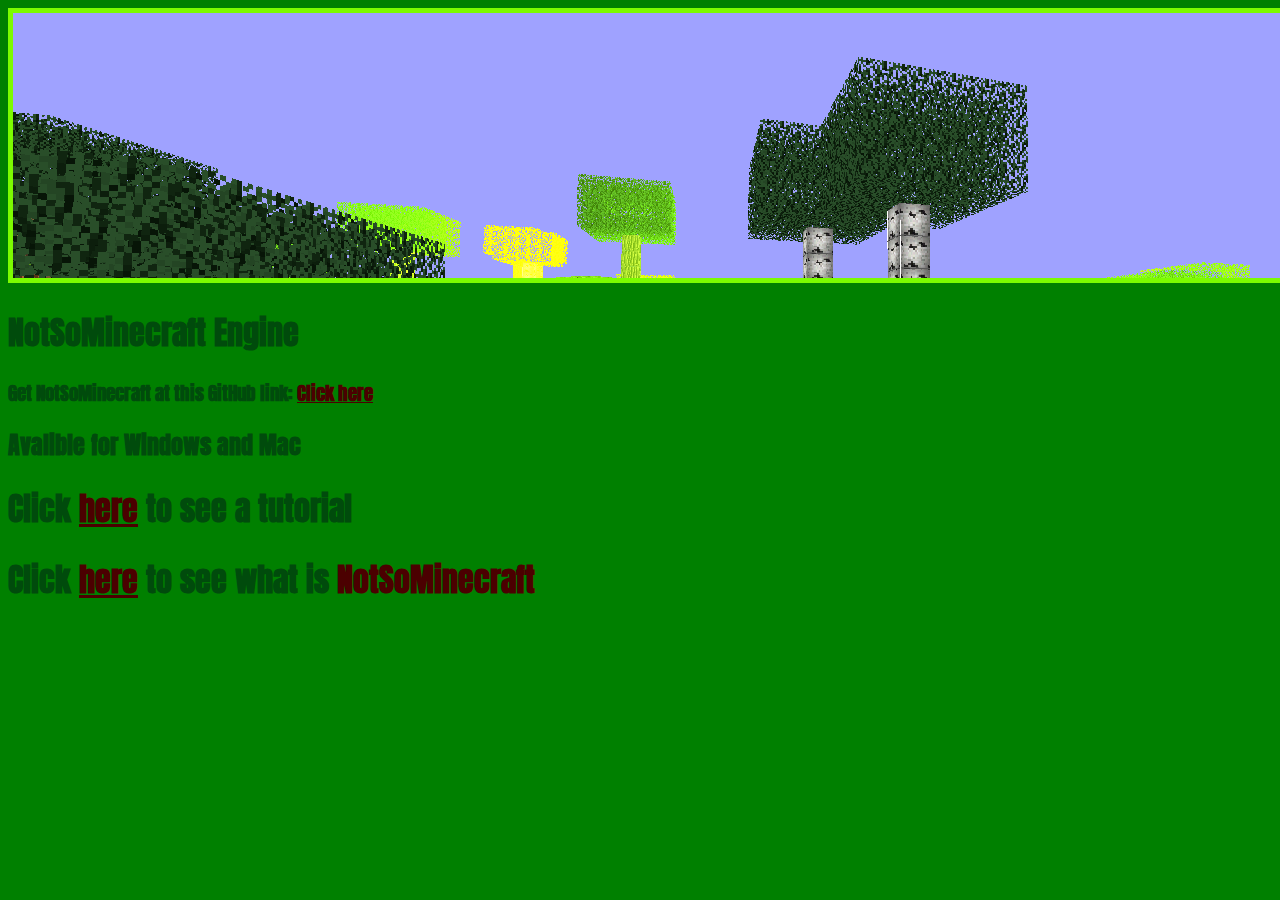
<file: index.html>
<!DOCTYPE html>
<html lang="en">
<head>
    <meta charset="UTF-8">
    <meta http-equiv="X-UA-Compatible" content="IE=edge">
    <meta name="viewport" content="width=device-width, initial-scale=1.0">
    <link rel='stylesheet' href='./inside/styles.css'>
    <style>@import url('https://fonts.googleapis.com/css2?family=Anton&display=swap');</style>
    <title>NotSoMinecraft</title>
</head>
<body>
    <img src="./inside/banner.PNG">
    <h1>NotSoMinecraft Engine</h1>
    <h3>Get NotSoMinecraft at this GitHub link: <a href=https://github.com/btplayzxgit/NotSoMinecraft>Click here</a></h3>
    <h2>Avalible for Windows and Mac</h2>
    <h1>Click <a href='./inside/tutorial.html'>here</a> to see a tutorial</h1>
    <h1>Click <a href="./inside/about.html">here</a> to see what is <b>NotSoMinecraft</b></h1>
</body>
</html>
</file>
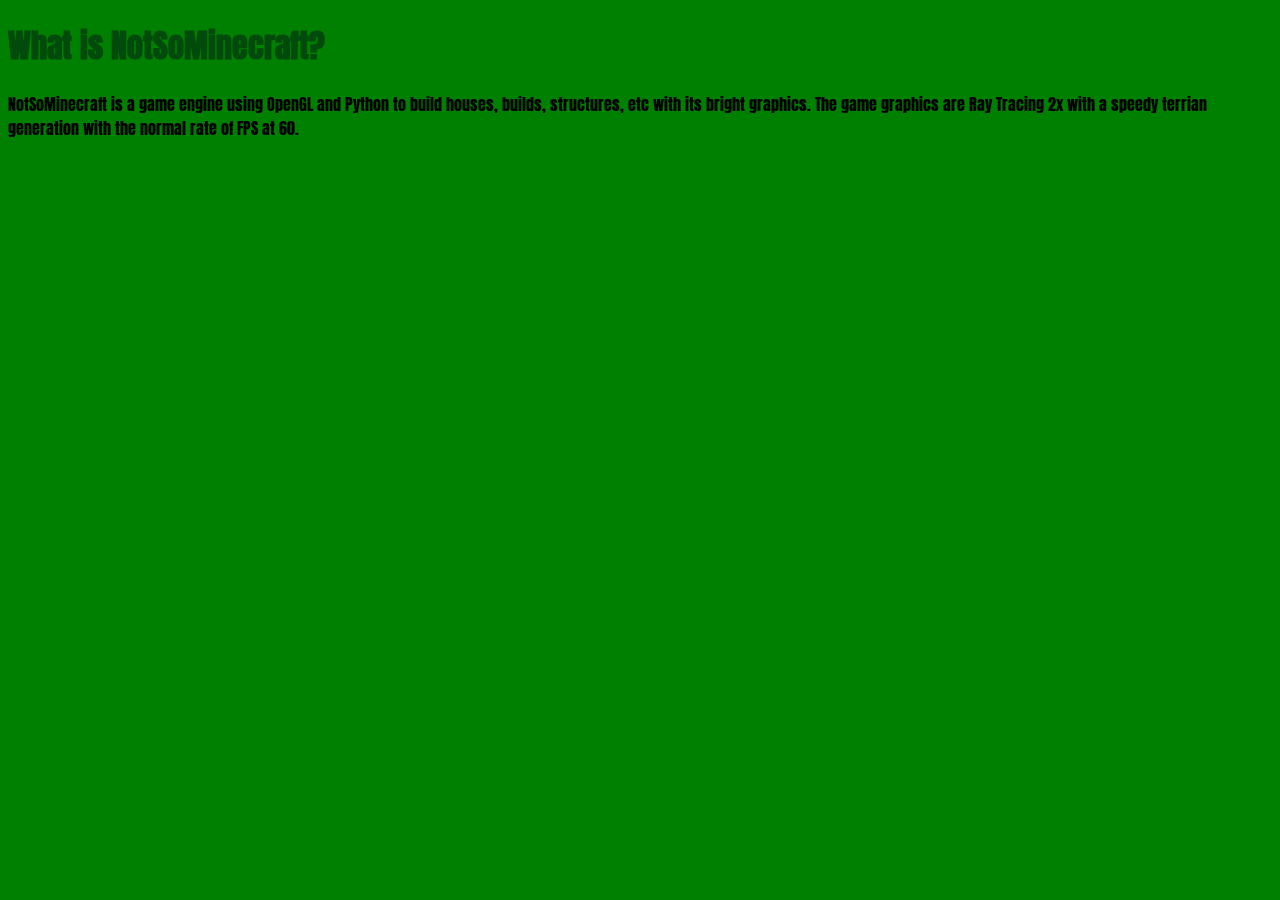
<file: inside/about.html>
<!DOCTYPE html>
<html lang="en">
<head>
    <meta charset="UTF-8">
    <meta http-equiv="X-UA-Compatible" content="IE=edge">
    <meta name="viewport" content="width=device-width, initial-scale=1.0">
    <link rel='stylesheet' href='./styles.css'>
    <style>@import url('https://fonts.googleapis.com/css2?family=Anton&display=swap');</style>
    <title>NotSoMinecraft</title>
</head>
<body>
    <h1>What is NotSoMinecraft?</h1>
    <p>NotSoMinecraft is a game engine using OpenGL and Python to build houses, builds, structures, etc with its bright graphics. The game graphics are Ray Tracing 2x with a speedy terrian generation with the normal rate of FPS at 60.</p>
</body>
</html>
</file>
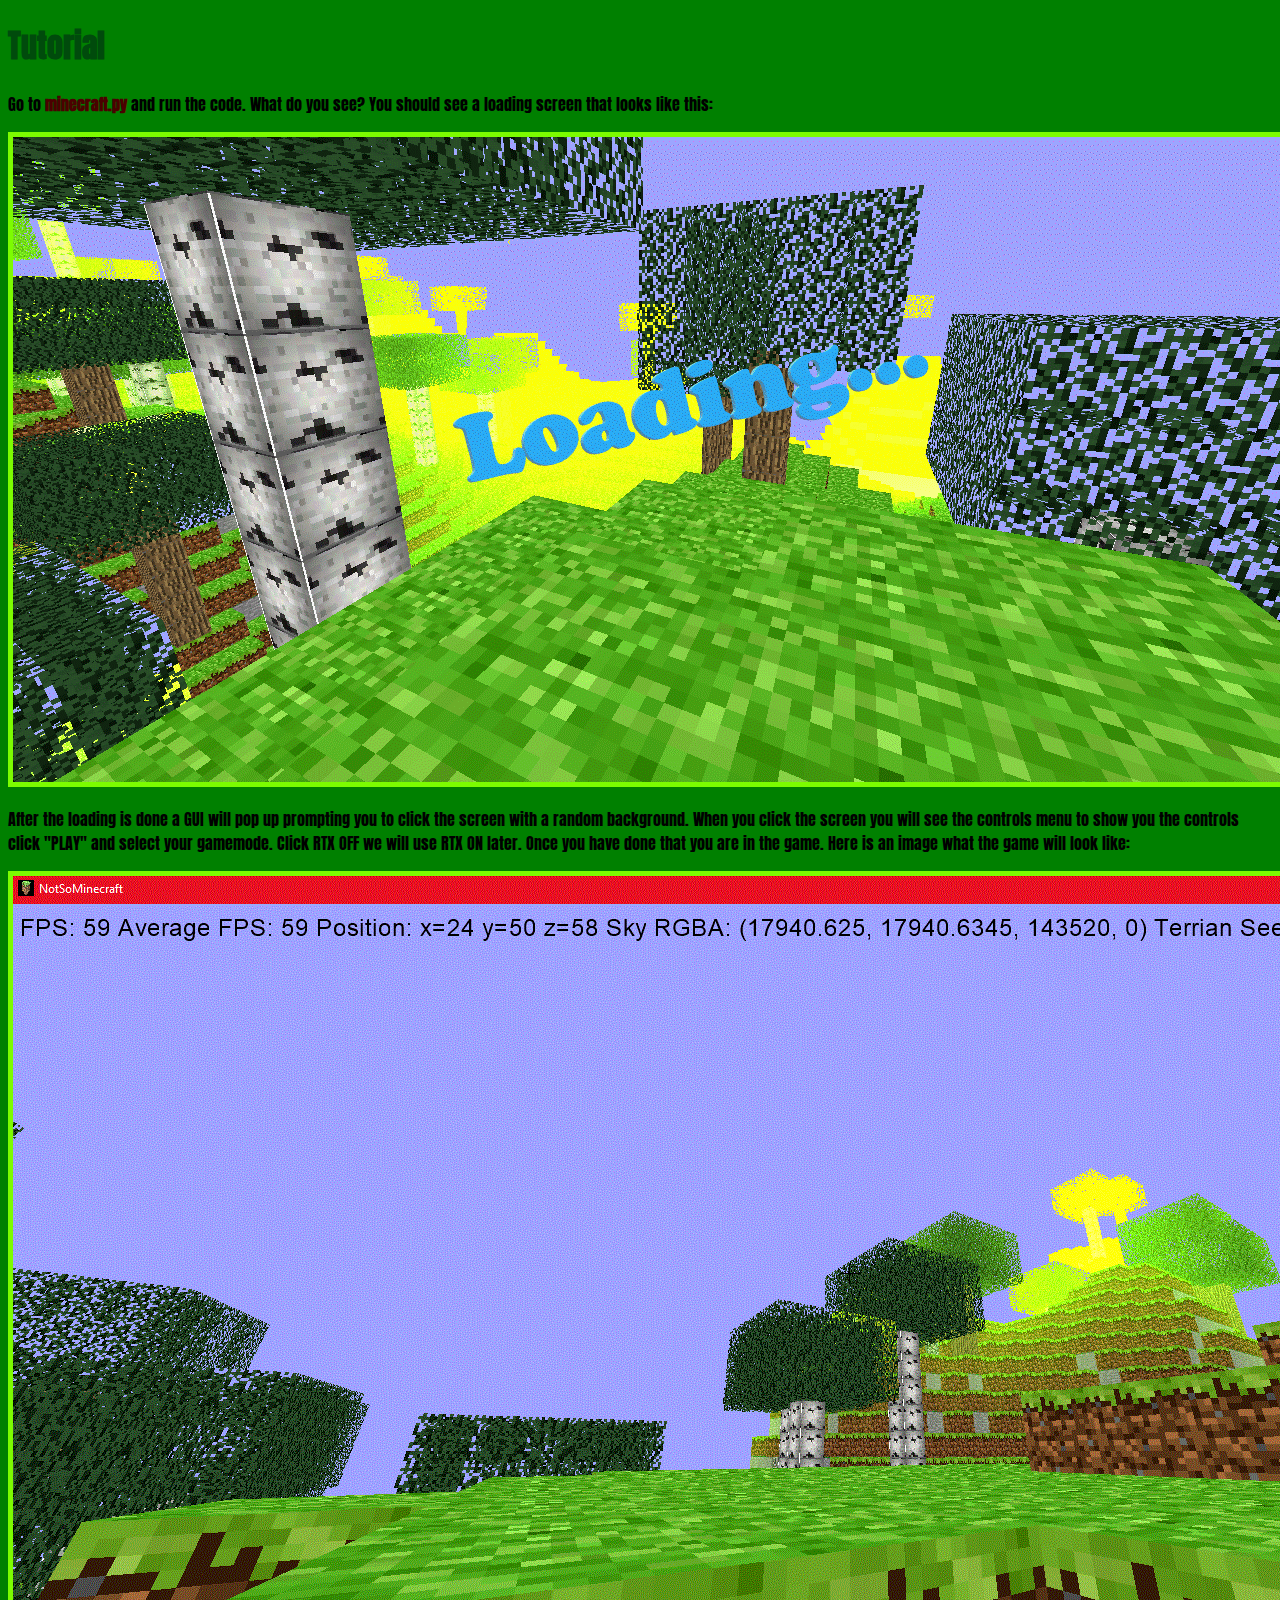
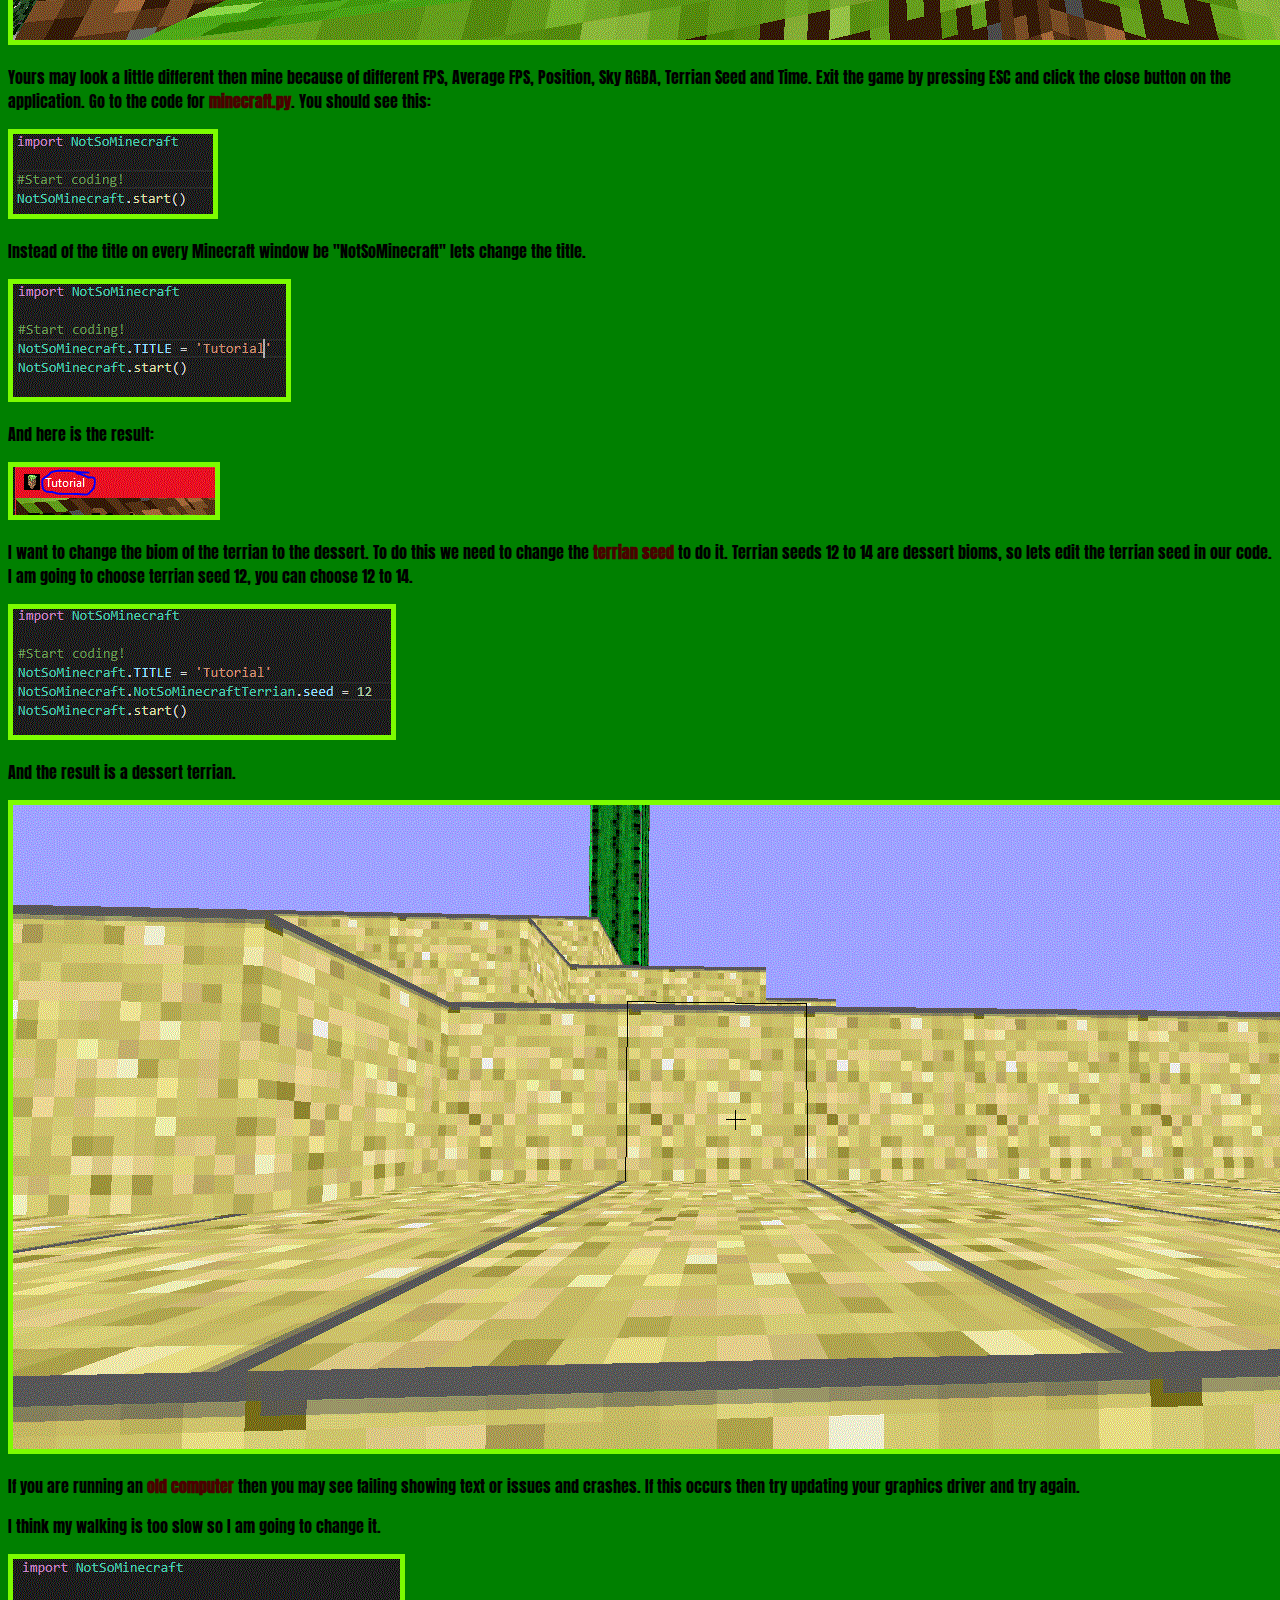
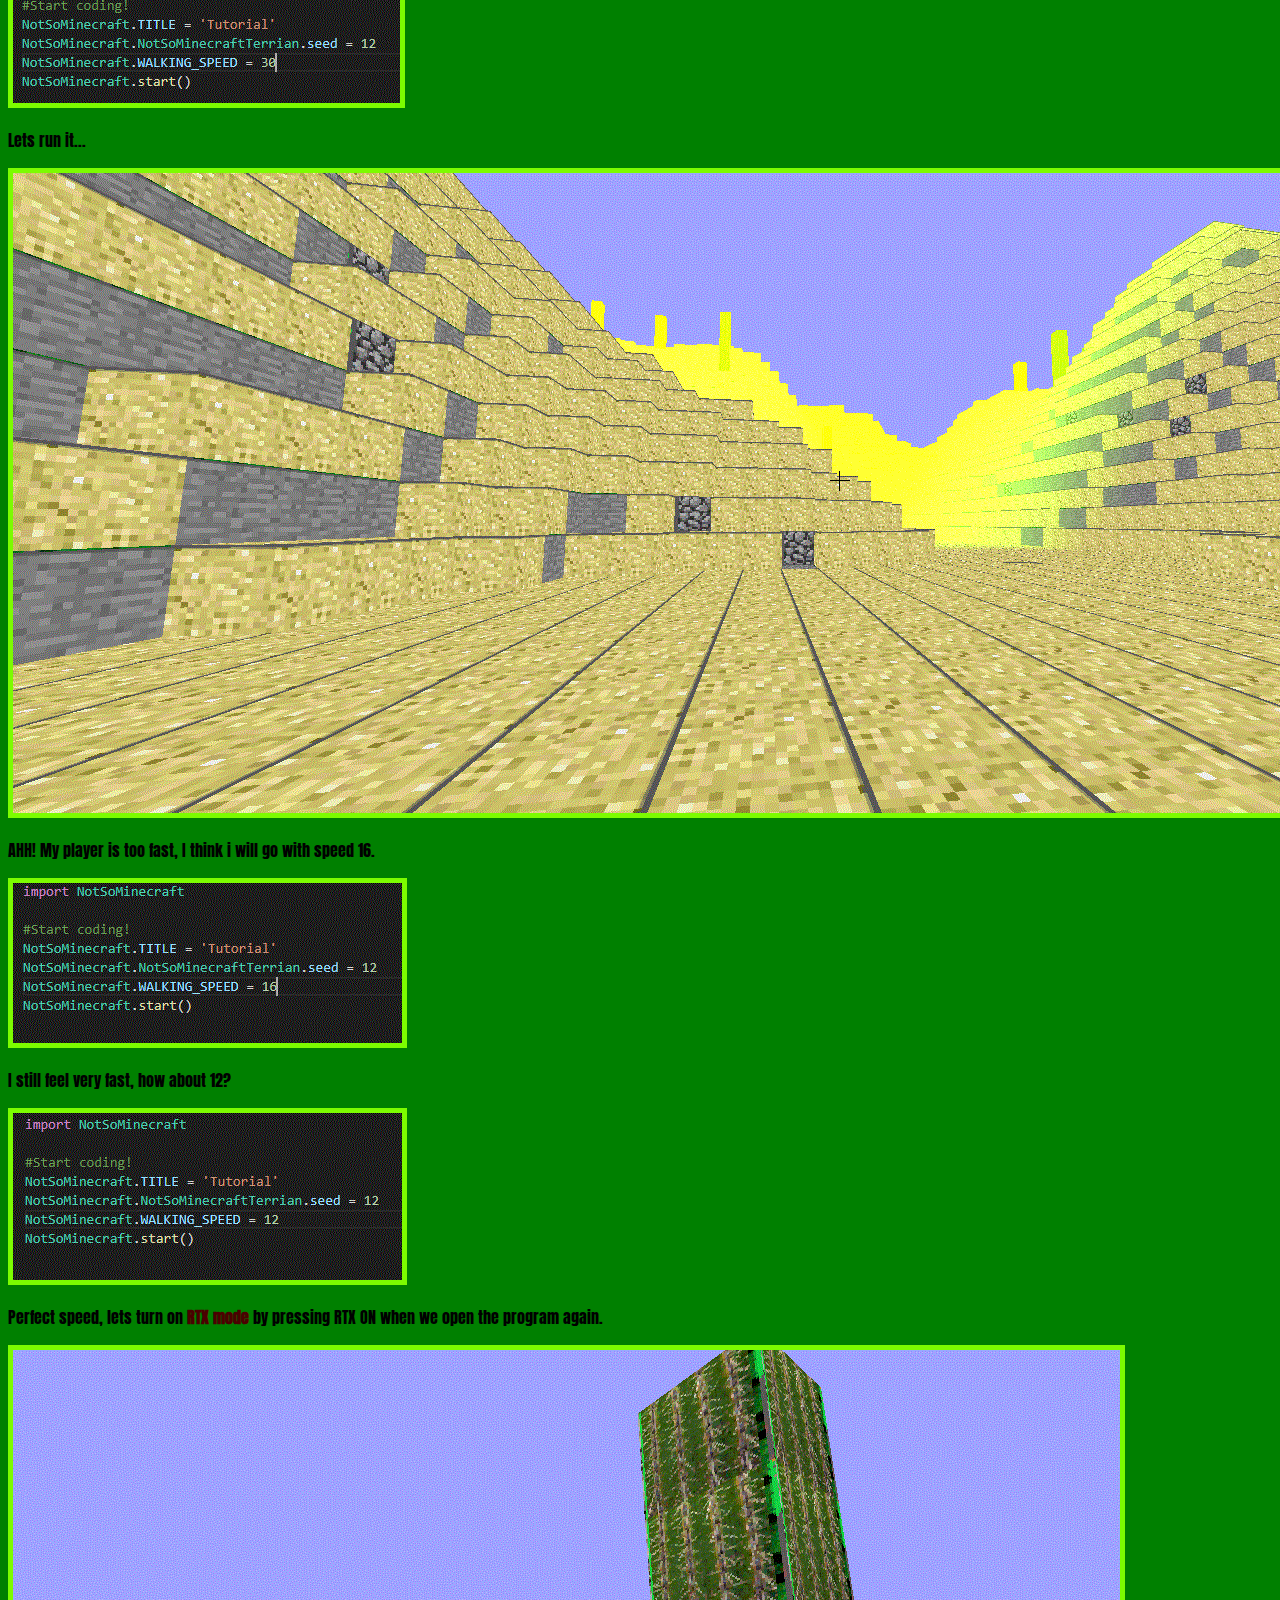
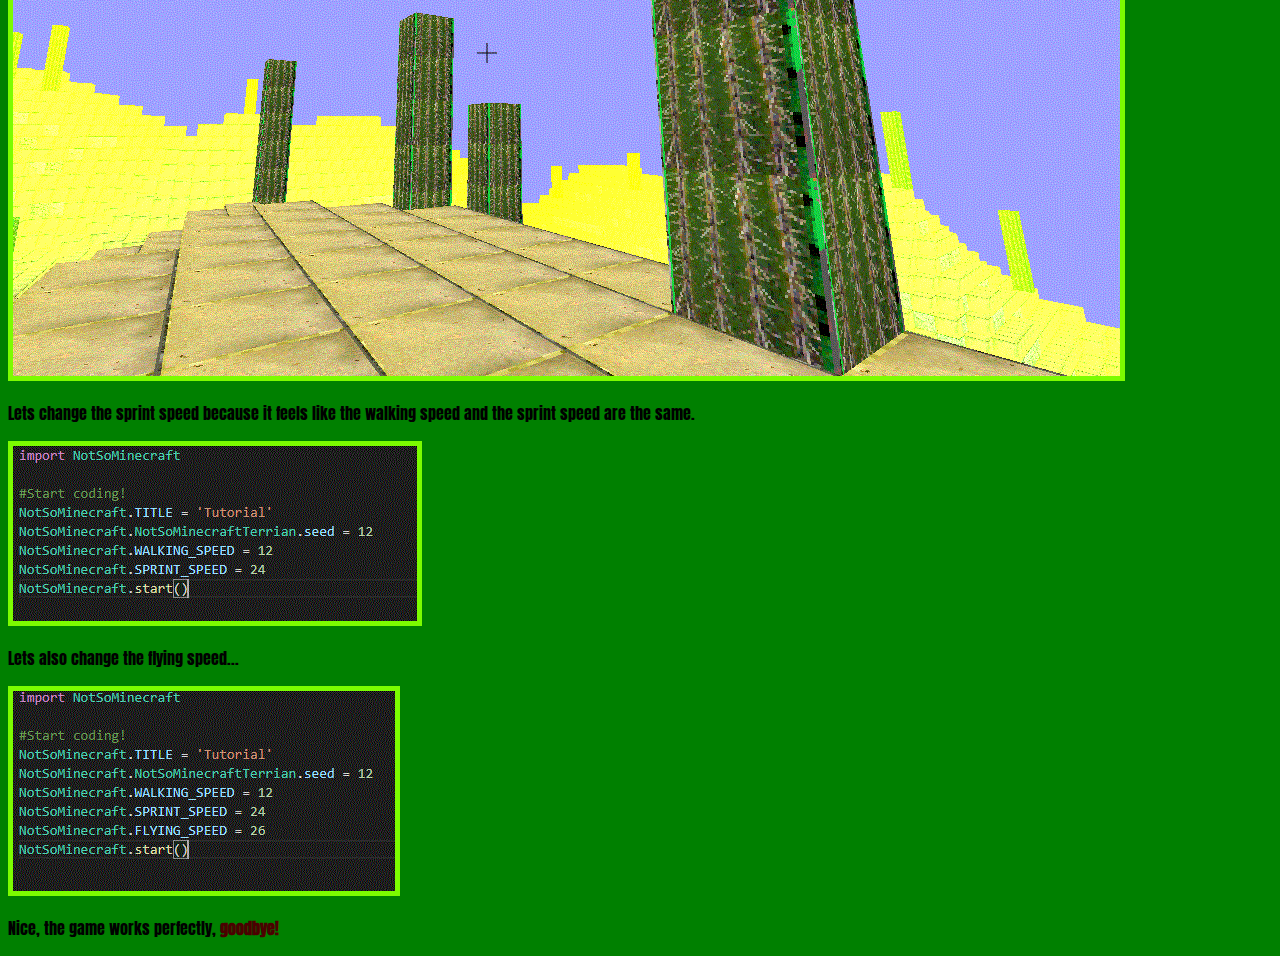
<file: inside/tutorial.html>
<!DOCTYPE html>
<html lang="en">
<head>
    <meta charset="UTF-8">
    <meta http-equiv="X-UA-Compatible" content="IE=edge">
    <meta name="viewport" content="width=device-width, initial-scale=1.0">
    <link rel='stylesheet' href='./styles.css'>
    <style>@import url('https://fonts.googleapis.com/css2?family=Anton&display=swap');</style>
    <title>NotSoMinecraft</title>
</head>
<body>
    <h1>Tutorial</h1>
    <p>Go to <b>minecraft.py</b> and run the code. What do you see? You should see a loading screen that looks like this:</p>
    <img src='./tutorial_images/1.png'>
    <p>After the loading is done a GUI will pop up prompting you to click the screen with a random background. When you click the screen you will see the controls menu to show you the controls click "PLAY" and select your gamemode. Click RTX OFF we will use RTX ON later. Once you have done that you are in the game. Here is an image what the game will look like:</p>
    <img src='./tutorial_images/2.png'>
    <p>Yours may look a little different then mine because of different FPS, Average FPS, Position, Sky RGBA, Terrian Seed and Time. Exit the game by pressing ESC and click the close button on the application. Go to the code for <b>minecraft.py</b>. You should see this:</p>
    <img src='./tutorial_images/3.png'>
    <p>Instead of the title on every Minecraft window be "NotSoMinecraft" lets change the title.</p>
    <img src='./tutorial_images/4.GIF'>
    <p>And here is the result:</p>
    <img src='./tutorial_images/5.GIF'>
    <p>I want to change the biom of the terrian to the dessert. To do this we need to change the <b>terrian seed</b> to do it. Terrian seeds 12 to 14 are dessert bioms, so lets edit the terrian seed in our code. I am going to choose terrian seed 12, you can choose 12 to 14.</p>
    <img src='./tutorial_images/6.GIF'>
    <p>And the result is a dessert terrian.</p>
    <img src='./tutorial_images/7.GIF'>
    <p>If you are running an <b>old computer</b> then you may see failing showing text or issues and crashes. If this occurs then try updating your graphics driver and try again.</p>
    <div></div>
    <p>I think my walking is too slow so I am going to change it.</p>
    <img src='./tutorial_images/8.GIF'>
    <p>Lets run it...</p>
    <img src='./tutorial_images/9.GIF'>
    <p>AHH! My player is too fast, I think i will go with speed 16.</p>
    <img src="./tutorial_images/10.GIF">
    <p>I still feel very fast, how about 12?</p>
    <img src='./tutorial_images/11.GIF'>
    <p>Perfect speed, lets turn on <b>RTX mode</b> by pressing RTX ON when we open the program again.</p>
    <img src='./tutorial_images/12.GIF'>
    <p>Lets change the sprint speed because it feels like the walking speed and the sprint speed are the same.</p>
    <img src='./tutorial_images/13.GIF'>
    <p>Lets also change the flying speed...</p>
    <img src='./tutorial_images/14.GIF'>
    <p>Nice, the game works perfectly, <b>goodbye!</b></p>
</body>
</html>
</file>
<file: inside/styles.css>
body{
    background: green;
}

h1{
    color: rgb(0, 75, 12);
    font-family: 'Anton', sans-serif;
}

h2{
    color: rgb(0, 75, 12);
    font-family: 'Anton', sans-serif;
}
h3{
    color: rgb(0, 75, 12);
    font-family: 'Anton', sans-serif;
}

a{
    color: rgb(75, 0, 0);
    font-family: 'Anton', sans-serif;
}

p{
    font-family: 'Anton', sans-serif;
}

b{
    color: rgb(75, 0, 0);
    font-family: 'Anton', sans-serif;
}

img{
    border-color: lawngreen;
    border-width: thick;
    border-style: solid;
}
</file>
